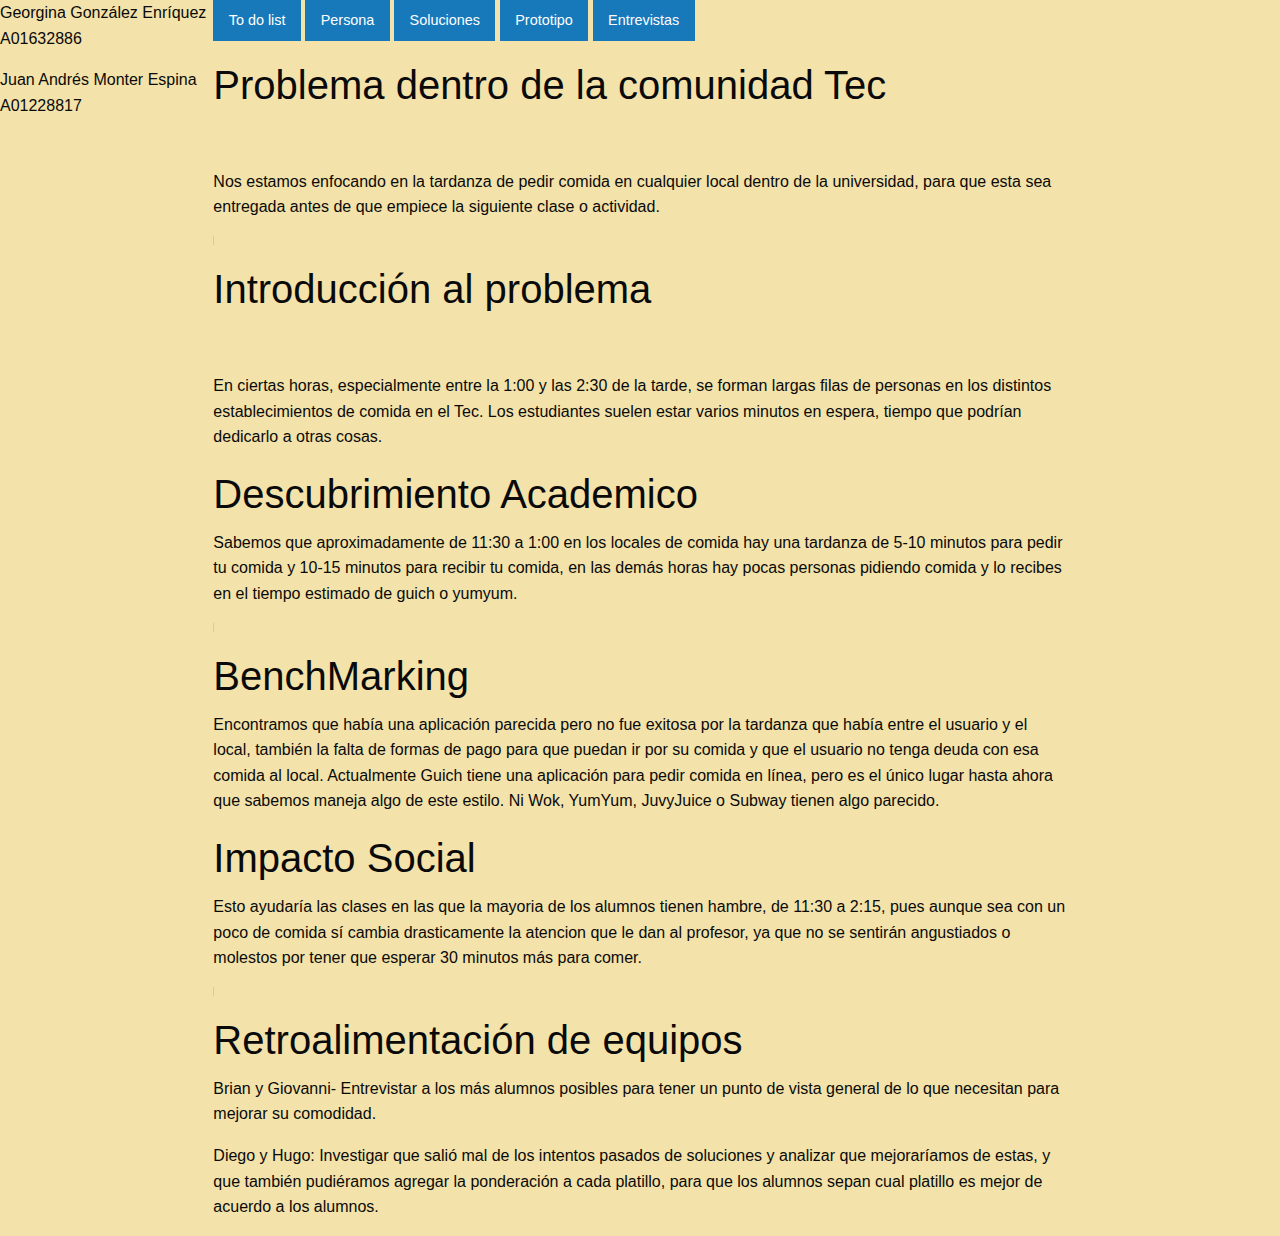
<file: index.html>
<!doctype html>
<html class="no-js" lang="en" dir="ltr">
  <head>
    <meta charset="utf-8">
    <meta http-equiv="x-ua-compatible" content="ie=edge">
    <meta name="viewport" content="width=device-width, initial-scale=1.0">
    <title>Proyecto diseño</title>
    <link rel="stylesheet" href="foundation.css">
    <link rel="stylesheet" href="app.css">
  </head>
  <body>
<div class="grid-x">
  <div class="small-2 cell">
    <p> Georgina González Enríquez A01632886 </p>
    <p> Juan Andrés Monter Espina A01228817 </p>
  </div>
  <div class="small-8 cell">
  <a href="https://rawgit.com/ggonzaleze/DisenoProject/master/tabla.html" class="button"> To do list </a> 
  <a href="https://rawgit.com/ggonzaleze/DisenoProject/master/persona.html" class="button"> Persona </a> 
  <a href="https://rawgit.com/ggonzaleze/DisenoProject/master/soluciones.html" class="button"> Soluciones </a>
  <a href="https://rawgit.com/ggonzaleze/DisenoProject/master/principalPrototipo.html" class="button">Prototipo</a>
  <a href="https://rawgit.com/ggonzaleze/DisenoProject/master/Interviews.html" class="button"> Entrevistas </a> 
  <h2> Problema dentro de la comunidad Tec </h2>
  <br></br>

  <p>Nos estamos enfocando en la tardanza de pedir comida en cualquier local dentro
  de la universidad, para que esta sea entregada antes de que empiece
  la siguiente clase o actividad. </p>
<blockquote class="imgur-embed-pub" lang="en" data-id="a/KQFsS"><a href="//imgur.com/KQFsS"></a></blockquote><script async src="//s.imgur.com/min/embed.js" charset="utf-8"></script>
  <h2> Introducción al problema </h2>
  <br></br>
  <p> En ciertas horas, especialmente entre la 1:00 y las 2:30 de la tarde, se forman largas filas de personas
   en los distintos establecimientos de comida en el Tec. Los estudiantes suelen estar varios minutos en espera,
    tiempo que podrían dedicarlo a otras cosas. </p>
    <h2> Descubrimiento Academico</h2>
  <p> Sabemos que aproximadamente de 11:30 a 1:00 en los locales de comida hay una tardanza de 5-10 minutos para pedir
    tu comida y 10-15 minutos para recibir tu comida, en las demás horas hay pocas personas pidiendo comida y lo
    recibes en el tiempo estimado de guich o yumyum.</p>
    <blockquote class="imgur-embed-pub" lang="en" data-id="a/RpAfr"><a href="//imgur.com/RpAfr"></a></blockquote><script async src="//s.imgur.com/min/embed.js" charset="utf-8"></script>
  <h2> BenchMarking </h2>
  <p> Encontramos que había una aplicación parecida pero no fue exitosa por la tardanza que había entre el 
  usuario y el local, también la falta de formas de pago para que puedan ir por su comida y que el usuario no tenga deuda
  con esa comida al local. Actualmente Guich tiene una aplicación para pedir comida en línea, pero es el único lugar hasta ahora
    que sabemos maneja algo de este estilo. Ni Wok, YumYum, JuvyJuice o Subway tienen algo parecido.</p>
  <h2> Impacto Social </h2>
  <p> Esto ayudaría  las clases en las que la mayoria de los alumnos tienen hambre, de 11:30 a 2:15, pues
  aunque sea con un poco de comida sí cambia drasticamente la atencion que le dan al profesor, ya que no se sentirán
  angustiados o molestos por tener que esperar 30 minutos más para comer.</p>
 <blockquote class="imgur-embed-pub" lang="en" data-id="a/tDGXO"><a href="//imgur.com/tDGXO"></a></blockquote><script async src="//s.imgur.com/min/embed.js" charset="utf-8"></script>
    <h2>  Retroalimentación de equipos </h2>
     <p> Brian y Giovanni- Entrevistar a los más alumnos posibles para tener un punto de vista general
    de lo que necesitan para mejorar su comodidad. </p>
    <p>
    Diego y Hugo: Investigar que salió mal de los intentos pasados de soluciones y analizar que mejoraríamos de estas, y que también 
      pudiéramos agregar la ponderación a cada platillo, para que los alumnos sepan cual platillo es mejor de acuerdo a los 
       alumnos.
  </p>
  </div>
  <div class="small-2 cell"></div>
</div>
  </body>
</html>
</file>
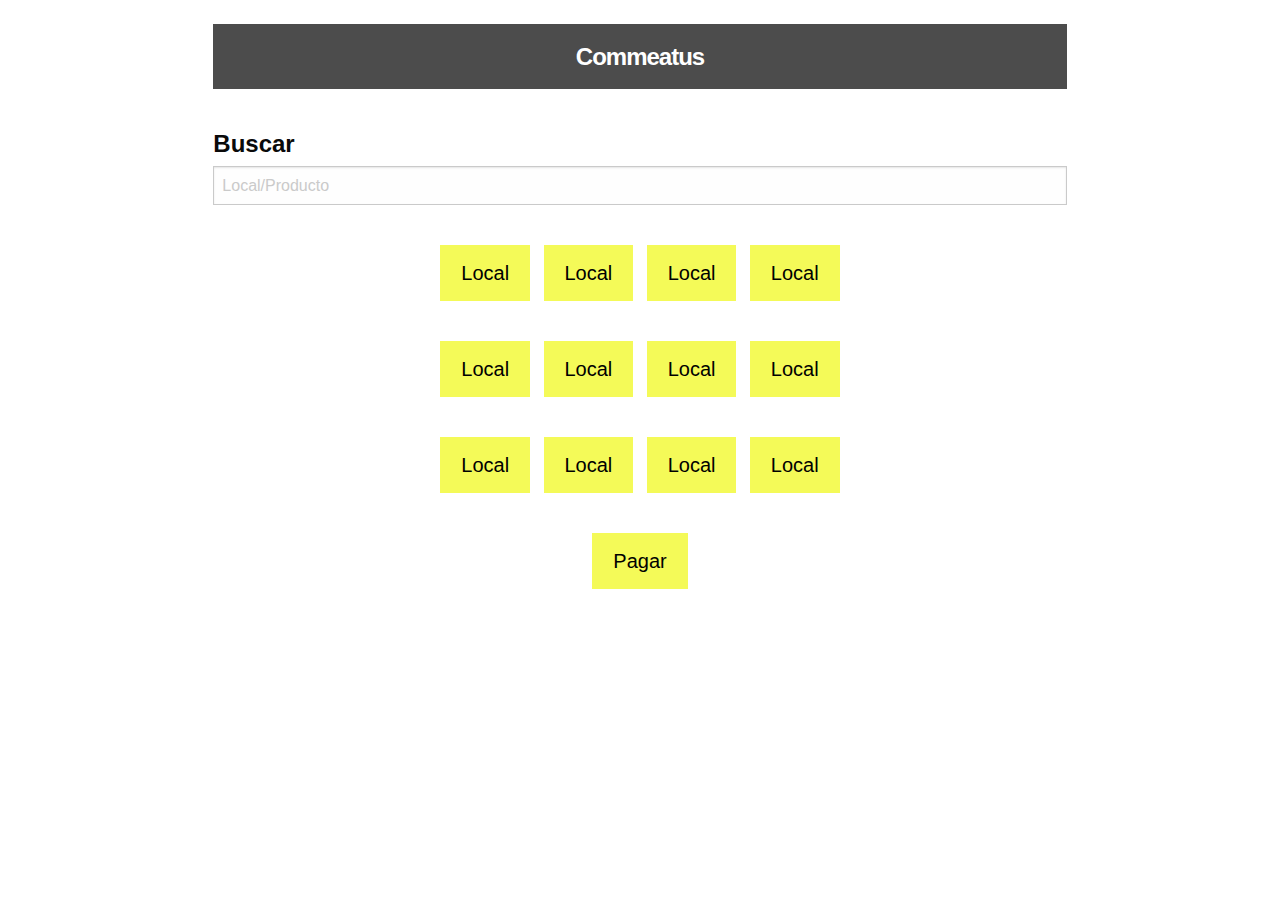
<file: principalPrototipo.html>
<!doctype html>
<html class="no-js" lang="en" dir="ltr">
  <head>
    <meta charset="utf-8">
    <meta http-equiv="x-ua-compatible" content="ie=edge">
    <meta name="viewport" content="width=device-width, initial-scale=1.0">
    <title>Proyecto diseño </title>
    <link rel="stylesheet" href="foundation.css">
    <link rel="stylesheet" href="app.css">
  </head>
  <body>
    
<style> 
body{
background: url( "https://i.imgur.com/rFkIrHf.png") no-repeat fixed center;
-webkit-background-size: cover;
-moz-background-size: cover;
-o-background-size: cover;
background-size: cover;
}
</style>  
   
<br>
<div class = "grid-x">
<div class = "small-2 cell"> </div>

<div class = "small-8 cell">
<h2 class="titulo" align = "center"> Commeatus </h2>
<br>
<label class = "buscar">Buscar
    <input type="text" placeholder="Local/Producto" aria-describedby="exampleHelpText">
  </label>
  <br>

  <div align = "center">
<a class = "large button boton" href="https://rawgit.com/ggonzaleze/DisenoProject/master/LocalPrototipo.html">Local</a>
&nbsp
<a class = "large button boton" href="https://rawgit.com/ggonzaleze/DisenoProject/master/LocalPrototipo.html">Local</a>
&nbsp
<a class = "large button boton" href="https://rawgit.com/ggonzaleze/DisenoProject/master/LocalPrototipo.html">Local</a>
&nbsp
<a class = "large button boton" href="https://rawgit.com/ggonzaleze/DisenoProject/master/LocalPrototipo.html">Local</a>
<br>
<br>
<a class = "large button boton" href="https://rawgit.com/ggonzaleze/DisenoProject/master/LocalPrototipo.html">Local</a>
&nbsp
<a class = "large button boton" href="https://rawgit.com/ggonzaleze/DisenoProject/master/LocalPrototipo.html">Local</a>
&nbsp
<a class = "large button boton" href="https://rawgit.com/ggonzaleze/DisenoProject/master/LocalPrototipo.html">Local</a>
&nbsp
<a class = "large button boton" href="https://rawgit.com/ggonzaleze/DisenoProject/master/LocalPrototipo.html">Local</a>
<br>
<br>


<a class = "large button boton" href="https://rawgit.com/ggonzaleze/DisenoProject/master/LocalPrototipo.html">Local</a>
&nbsp
<a class = "large button boton" href="https://rawgit.com/ggonzaleze/DisenoProject/master/LocalPrototipo.html">Local</a>
&nbsp
<a class = "large button boton" href="https://rawgit.com/ggonzaleze/DisenoProject/master/LocalPrototipo.html">Local</a>
&nbsp
<a class = "large button boton" href="https://rawgit.com/ggonzaleze/DisenoProject/master/LocalPrototipo.html">Local</a>
<br>
<br>
<a class = "large button boton" href="https://rawgit.com/ggonzaleze/DisenoProject/master/pagarProto.html">Pagar</a>

  </div>

</div> 
<div class = "small-2 cell"> </div>
</div>
  </body>
</html>
<!-- Global site tag (gtag.js) - Google Analytics -->
<script async src="https://www.googletagmanager.com/gtag/js?id=UA-109191971-1"></script>
<script>
  window.dataLayer = window.dataLayer || [];
  function gtag(){dataLayer.push(arguments);}
  gtag('js', new Date());

  gtag('config', 'UA-109191971-1');
</script>
</file>
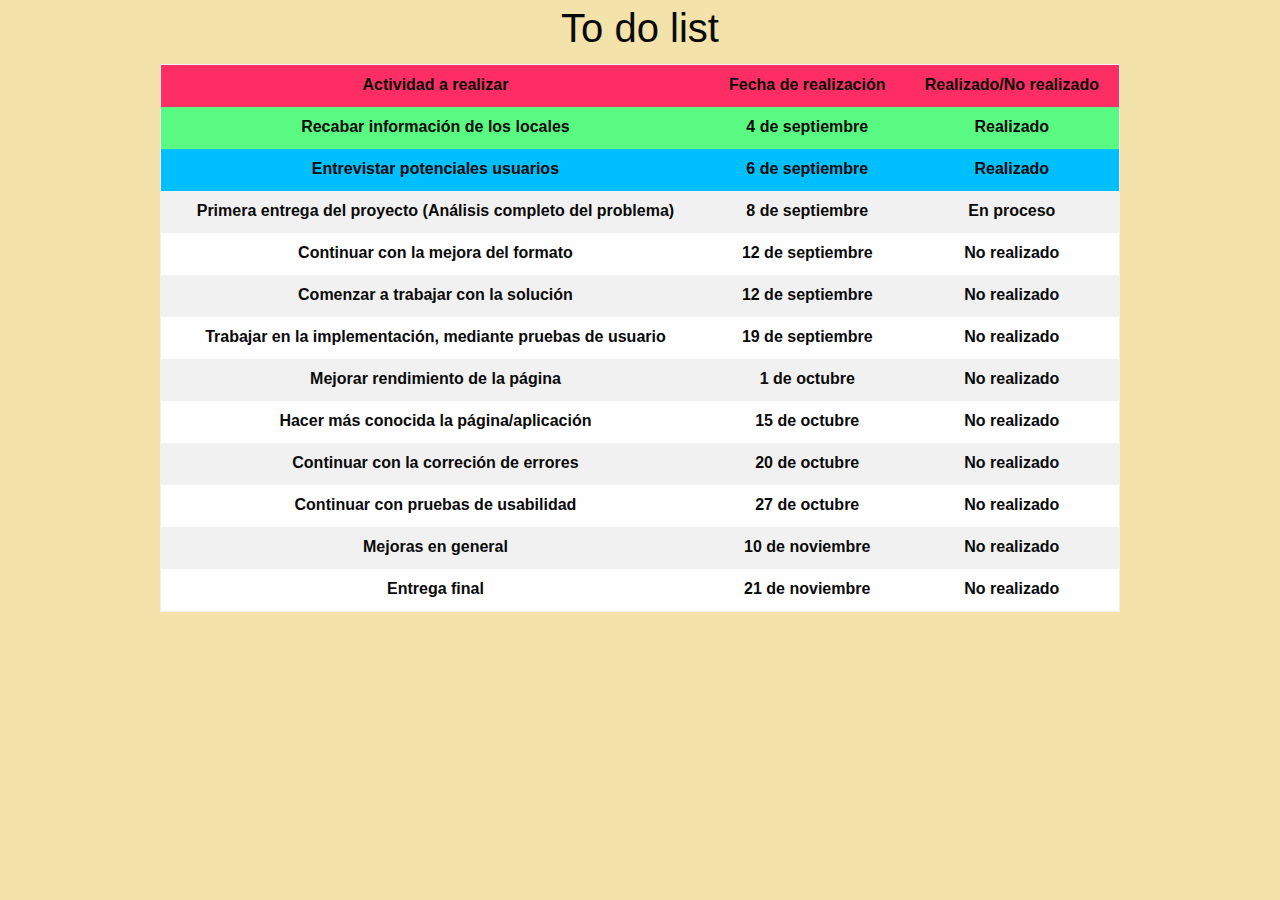
<file: tabla.html>
<!doctype html>
<html class="no-js" lang="en" dir="ltr">
  <head>
    <meta charset="utf-8">
    <meta http-equiv="x-ua-compatible" content="ie=edge">
    <meta name="viewport" content="width=device-width, initial-scale=1.0">
    <title>Proyecto diseño </title>
    <link rel="stylesheet" href="foundation.css">
    <link rel="stylesheet" href="app.css">
  </head>
  <body>
      <h2 align = "center"> To do list </h2>
<div align = "center">
<table style="width:75%">
      <tr> 
        <th bgcolor="#FE2E64"> Actividad a realizar </th>
        <th bgcolor="#FE2E64"> Fecha de realización </th>
        <th bgcolor="#FE2E64"> Realizado/No realizado </th>
         </tr>
         <tr> 
           <th bgcolor="#58FA82"> Recabar información de los locales </th>
        <th bgcolor="#58FA82"> 4 de septiembre </th>
        <th bgcolor="#58FA82"> Realizado </th>
            </tr> 
            <tr> 
           <th bgcolor="#00BFFF"> Entrevistar potenciales usuarios </th>
        <th bgcolor="#00BFFF"> 6 de septiembre </th>
        <th bgcolor="#00BFFF"> Realizado </th>
            </tr>
            <tr> 
           <th> Primera entrega del proyecto (Análisis completo del problema) </th>
        <th> 8 de septiembre </th>
        <th> En proceso </th>
            </tr>
            <tr> 
           <th> Continuar con la mejora del formato </th>
        <th> 12 de septiembre </th>
        <th> No realizado </th>
            </tr>
            <tr> 
           <th> Comenzar a trabajar con la solución </th>
        <th> 12 de septiembre </th>
        <th> No realizado </th>
            </tr>
            <tr> 
           <th> Trabajar en la implementación, mediante pruebas de usuario </th>
        <th> 19 de septiembre </th>
        <th> No realizado </th>
            </tr>
            <tr> 
           <th> Mejorar rendimiento de la página </th>
        <th> 1 de octubre </th>
        <th> No realizado </th>
            </tr>
            <tr> 
           <th> Hacer más conocida la página/aplicación </th>
        <th> 15 de octubre </th>
        <th> No realizado </th>
            </tr>
            <tr> 
           <th> Continuar con la correción de errores </th>
        <th> 20 de octubre </th>
        <th> No realizado </th>
            </tr>
            <tr> 
           <th> Continuar con pruebas de usabilidad </th>
        <th> 27 de octubre </th>
        <th> No realizado </th>
            </tr>
            <tr> 
           <th> Mejoras en general </th>
        <th> 10 de noviembre </th>
        <th> No realizado </th>
            </tr>
            <tr> 
           <th> Entrega final </th>
        <th> 21 de noviembre </th>
        <th> No realizado </th>
            </tr>
    </table>
</div>
  </body>
</html>
</file>
<file: app.css>
body{
    background-color:#F3E2A9;
}

.textoPersona{
    font-size: 20px;
    display: none;
}
.producto{
    color: #0080FF;
    font-size: 25px;
}

.textoPago{
    font-size: 20px;
}

.titulo{ 
    position: center; 
    top: 180px; 
    left: 0; 
    width: 100%; 
    color: white; 
    font: bold 24px/45px Helvetica, Sans-Serif; 
    letter-spacing: -1px;  
    background: rgb(0, 0, 0); 
    background: rgba(0, 0, 0, 0.7); 
    padding: 10px;
}

.boton{
    background-color: #F4FA58;
    color: black;
}

.buscar{
    font-size: 20px;
    font: bold 24px/45px Helvetica, Sans-Serif; 
}
</file>
